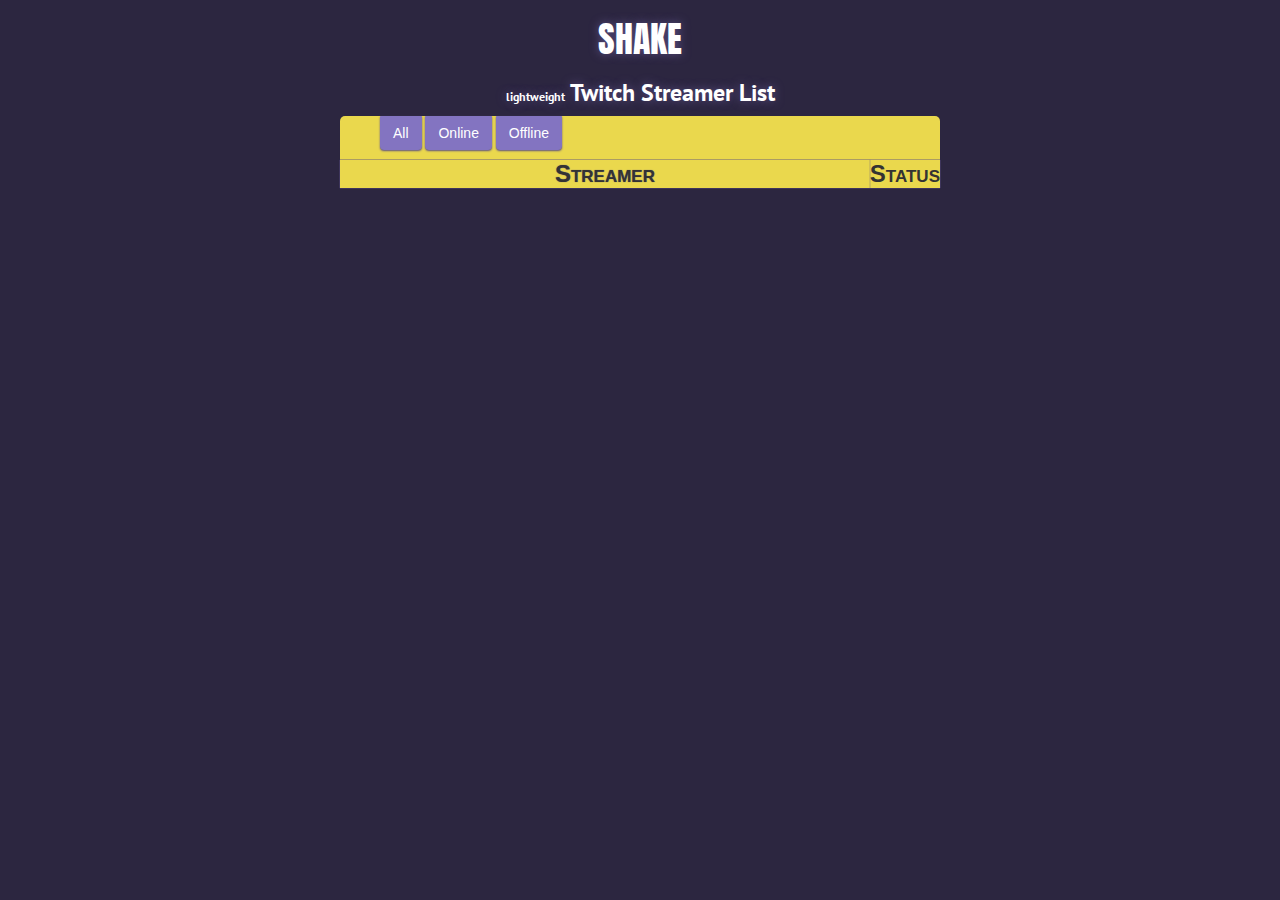
<file: Int_FrontEnd/twitchViewer/index.html>
<html lang="en">

<head>
    
    <meta charset="UTF-8">
    <meta name="viewport" content="width=device-width, initial-scale=1, maximum-scale=1, user-scalable=no">
    <link rel="stylesheet" type="text/css" href="css/styles.css">
    
    <link rel="stylesheet" href="https://maxcdn.bootstrapcdn.com/bootstrap/3.3.7/css/bootstrap.min.css" integrity="sha384-BVYiiSIFeK1dGmJRAkycuHAHRg32OmUcww7on3RYdg4Va+PmSTsz/K68vbdEjh4u" crossorigin="anonymous">
    <!-- font awesome -->
    <link rel="stylesheet" href="https://maxcdn.bootstrapcdn.com/font-awesome/4.7.0/css/font-awesome.min.css">
    <!-- jQuery -->
    <script src="https://code.jquery.com/jquery-2.2.4.min.js" integrity="sha256-BbhdlvQf/xTY9gja0Dq3HiwQF8LaCRTXxZKRutelT44=" crossorigin="
    anonymous"></script>
    <script type='text/javascript' src="scripts/scripts.js" async></script>
    <meta></meta>
    <title>Shake - StreamerList </title>
</head>

<body>
    <h1 class="text-center">SHAKE</h1>
    <h3 class="text-center"><span>lightweight</span>  Twitch Streamer List</h3>
    
    <div class="flex-container text-center">
	    <ul id='menu'>
	    	<li><button id="navAll" class="btn">All</button></li>
	    	<li><button id="navOn" class="btn">Online</button></li>
	    	<li><button id="navOff" class="btn">Offline</button></li>
	    </ul>
        <table id='table'>
            <tr>
                <th class="streamer"> Streamer </th>
                <th class="status"> Status </th>

            </tr>
        </table>
    </div>
</body>
</file>
<file: Int_FrontEnd/twitchViewer/css/styles.css>
@import url('https://fonts.googleapis.com/css?family=Anton|PT+Sans');

body{
	background:#2C2640!important;
}
h1{
  font-family: Anton !important;

  color:white !important;
  text-shadow: 0px 0px 10px #5C5084;
}
span{
  font-size: .5em;
  transform: rotate(120deg) !important;
}
h3{
  font-family: PT sans !important;
  color:white !important;
  font-weight: bold !important;
  text-shadow: 0px 0px 10px #5C5084;
}
.text-center{
	text-align:center;

}
.center{
	align-items:center;
}
ul#menu li {
    display:inline;
}
.flex-container {
    display: -webkit-flex;
    display: flex;
    width: auto;
    height: auto;
    background-color: #EAD84D;
	  margin: 0 auto;
    max-width: 600px;
  	flex-direction: row;
  /* horizontal */
  	justify-content: flex-start;
  /* vertical */
  	align-items:flex-start;
  	flex-wrap: wrap;
    border-top-left-radius:5px;
    border-top-right-radius:5px;
}

th.streamer{
  text-align: center !important;
  font-size: 1.5em;
  font-variant: small-caps;
  text-shadow: 0px 0px 1px #5C5084;

}
th.status{
  font-size: 1.5em;
  font-variant: small-caps;
 /* transition:text 0.4s */

}

td.streamer{
  text-align: center !important;
  font-size:;

  
}
td.status{
  font-size:;
  text-align: center !important;

}

table,tr,th,td{
 
  outline: red !important;
  border-collapse: collapse;
  width:100%;
  box-shadow: 0px 0px 1px #5C5084;

}

.btn{
  border-top-left-radius:0px !important;
  border-top-right-radius:0px !important;
  background-color:#8374C1 !important;
  border-color: #8374C1 !important;
  outline-color: #8374C1 !important;
  color: white !important;
  box-shadow: 0px 1px 2px #5C5084;
} 

.btn:hover{
  background-color:#6E60A3!important;
}

.content{
  font-size: .7em;
}

.hidden{
  display: hidden;
}

.offline{

}.online{
  background-color: #45C659;
}

.formattedImg{
  width: 32px;
  margin-left: 10px;
  float: left;
}

a img{
  position:absolute;
  margin-left:0;
/*  magic number, set transform to -td width somehow?*/
  transform: translateX(-60px);
}
</file>
